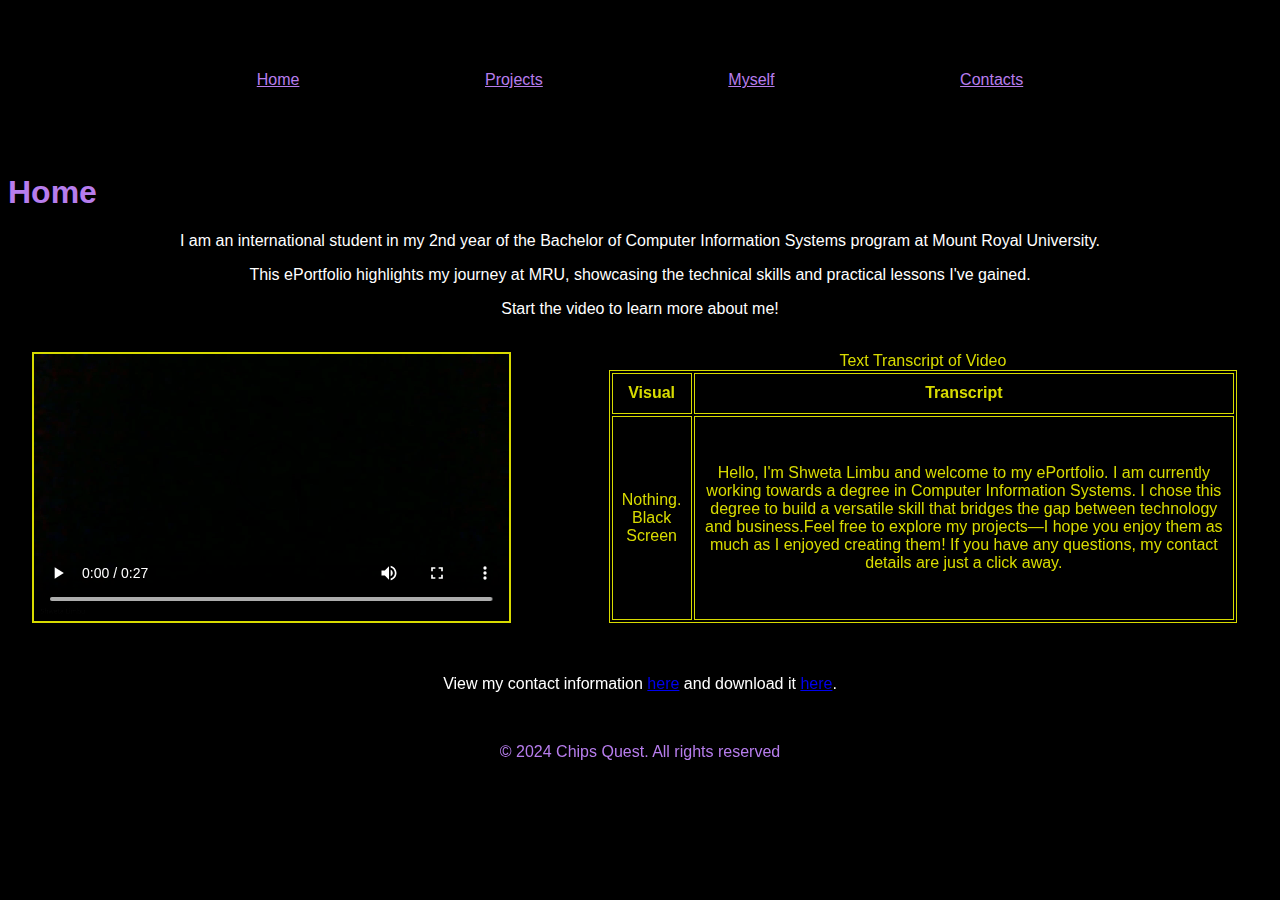
<file: index.html>
<!DOCTYPE html>
<html lang="en">

<head>
    <meta charset="utf-8">
    <meta name="keywords" content="Home, Introduction, Welcome">
    <meta name="description" content="Introduction of myself and my ePortfolio">
    <meta name="author" content="Shweta Limbu">
    <meta name="viewport" content="width=device-width, initial-scale=1.0">

    <title>Home</title>

    <link rel="stylesheet" type="text/css" href="css/general.css">
    <link rel="stylesheet" type="text/css" href="css/index.css">
</head>

<body>
    <header>
        <h1>Home</h1>
        <nav>
            <a href="index.html">Home</a>
            <a href="pg1.html">Projects</a>
            <a href="pg4.html">Myself</a>
            <a href="pg5.html">Contacts</a>
        </nav>
    </header>

    <main>
        <article>
            <h1>Home</h1>
            <!-- Brief overview of your background, objectives and the purpose of your ePortfolio. -->
            <p>I am an international student in my 2nd year of the Bachelor of Computer Information Systems program at
                Mount Royal University.
            </p>
            <p>
                This ePortfolio highlights my journey at MRU, showcasing the technical skills and practical lessons I've
                gained.
            </p>
            <p>Start the video to learn more about me!</p>

            <br>

            <!-- Less than 2 min video/ audio recording to introduce yourself. -->
            <section>
                <video width="400" controls>
                    <source src="images/intro.mp4" type="video/mp4">
                </video>

                <br><br>

                <table>
                    <caption>Text Transcript of Video</caption>
                    <tr>
                        <th>Visual</th>
                        <th>Transcript</th>
                    </tr>
                    <tr>
                        <td>Nothing. Black Screen</td>
                        <td>Hello, I'm Shweta Limbu and welcome to my ePortfolio. I am currently working towards a
                            degree in
                            Computer Information Systems. I chose this degree to build a versatile skill that bridges
                            the gap
                            between technology and business.Feel free to explore my projects—I hope you enjoy them as
                            much as I
                            enjoyed creating them! If you have any questions, my contact details are just a click away.
                        </td>
                    </tr>
                </table>
            </section>
                <p>View my contact information <a href="pg4.html">here</a> and download it <a href="images/resumeFull.pdf"
                        download>here</a>.</p>
        </article>
    </main>
    <br>
    <footer>
        <p class="copyright">&copy; 2024 Chips Quest. All rights reserved</p>
    </footer>
</body>

</html>
</file>
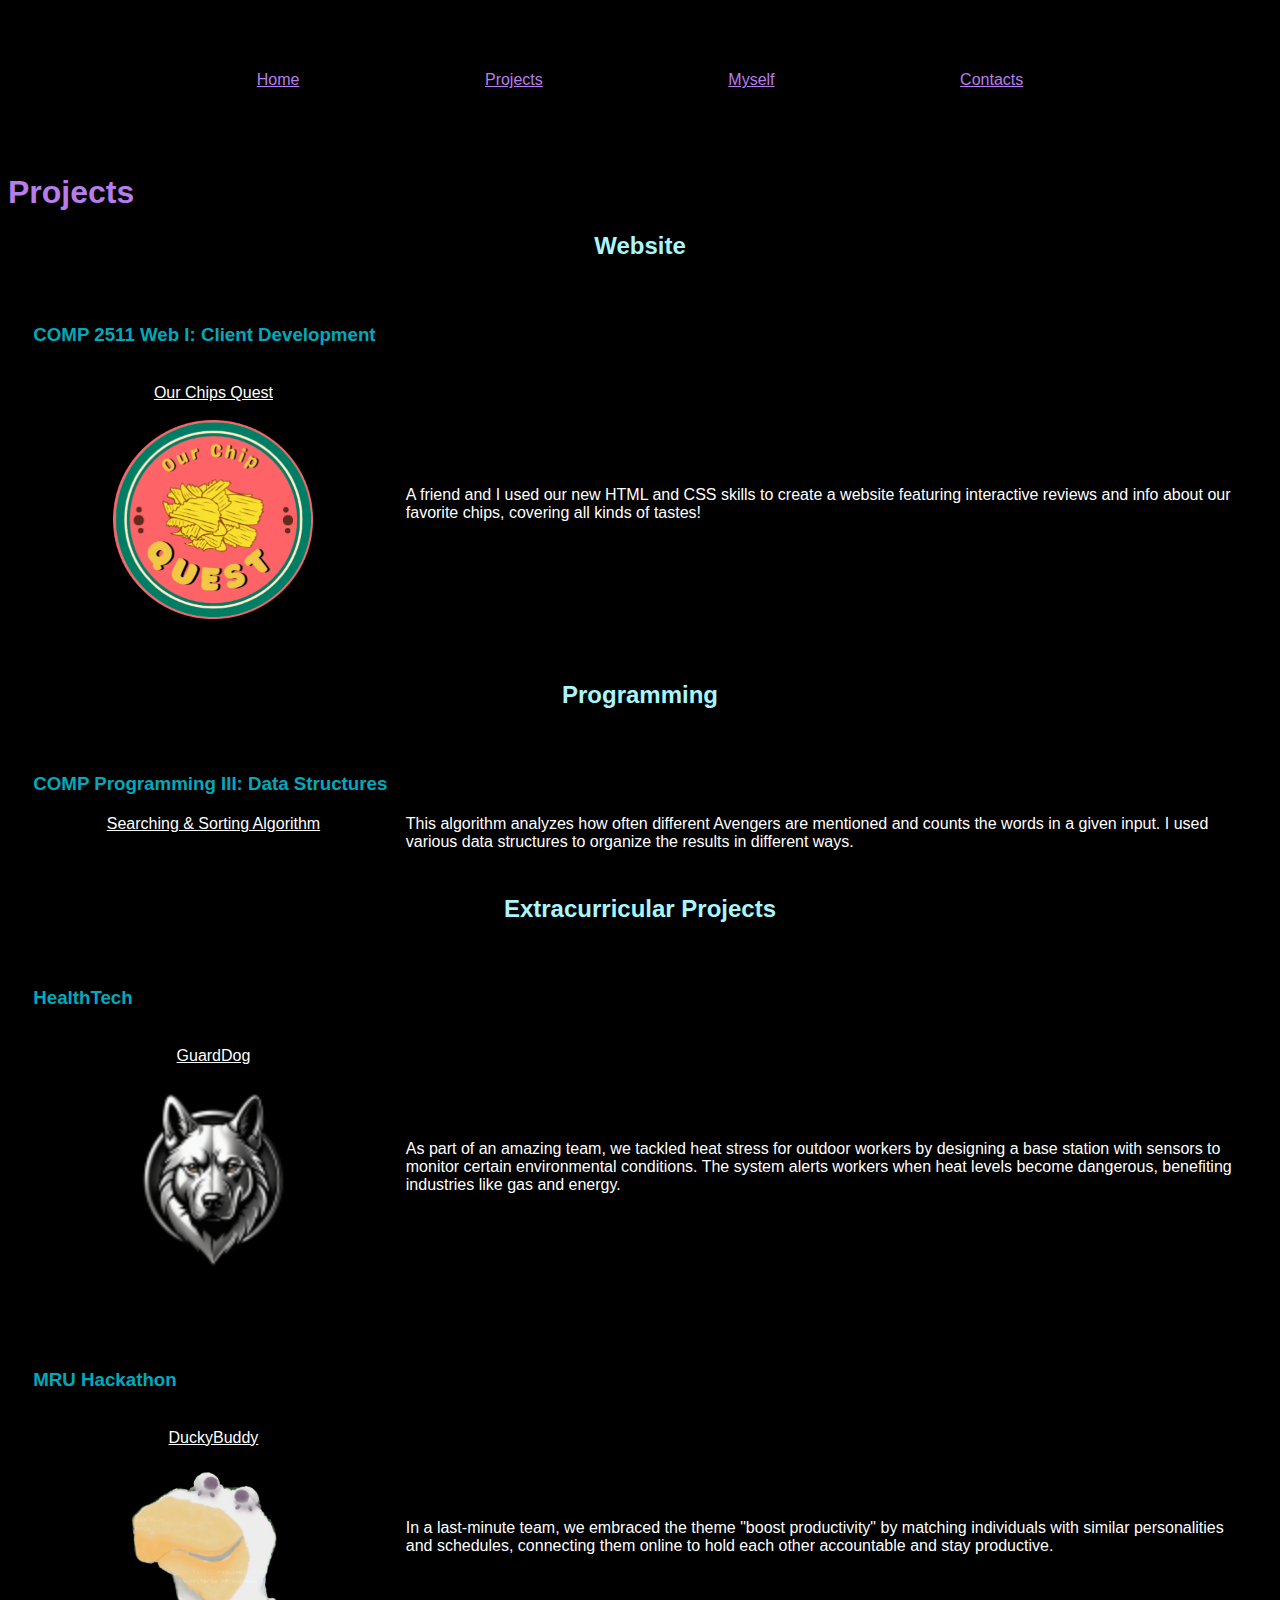
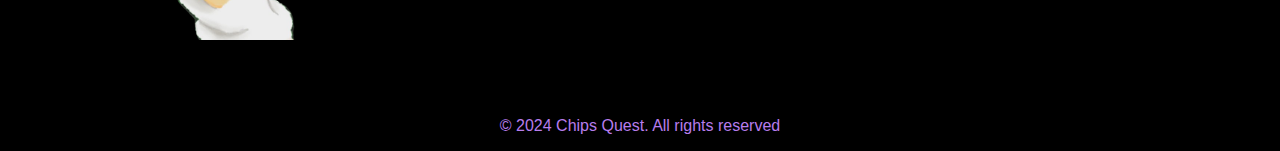
<file: pg1.html>
<!DOCTYPE html>
<html lang="en">

<head>
    <meta charset="utf-8">
    <meta name="keywords" content="">
    <meta name="description" content="Summary of my website and programming projects">
    <meta name="author" content="Shweta Limbu">
    <meta name="viewport" content="width=device-width, initial-scale=1.0">

    <title>My Projects</title>

    <link rel="stylesheet" type="text/css" href="css/general.css">
    <link rel="stylesheet" type="text/css" href="css/pg1.css">
</head>

<body>
    <header>
        <h1>Projects</h1>
        <nav>
            <a href="index.html">Home</a>
            <a href="pg1.html">Projects</a>
            <a href="pg4.html">Myself</a>
            <a href="pg5.html">Contacts</a>
        </nav>
    </header>
    <!--  summary of website & programming projects -->
    <main>
        <h1>Projects</h1>
        <article>
            <h2>Website</h2>
            <section class="proj">
                <h3>COMP 2511 Web I: Client Development</h3>
                <figure>
                    <figcaption>
                        <a href="pg2.html">Our Chips Quest</a>
                    </figcaption>
                    <br>
                    <img src="images/a1.logo.png"
                        alt="Our Chips Quest circular logo in red and green with yellow chips in the middle"
                        title="Our Chips Quest Logo">
                </figure>
                <p>
                    A friend and I used our new HTML and CSS skills to create a website featuring interactive reviews
                    and
                    info about our favorite chips, covering all kinds of tastes!
                </p>
            </section>
        </article>

        <article>
            <h2>Programming</h2>
            <section class="proj">
                <h3>COMP Programming III: Data Structures</h3>
                <a href="pg3.html">Searching & Sorting Algorithm</a>
                <p>
                    This algorithm analyzes how often different Avengers are mentioned and counts the words in a given
                    input. I used various data structures to organize the results in different ways.
                </p>
            </section>
        </article>

        <article>
            <h2>Extracurricular Projects</h2>
            <section class="proj">
                <h3>HealthTech</h3>
                <figure>
                    <figcaption>
                        <a href="pg4.html">GuardDog</a>
                    </figcaption>
                    <br>
                    <img src="images/GD.logo.png" alt="A grey metallic dog head with a serious face"
                        title="GuardDog Logo">
                </figure>
                <p>
                    As part of an amazing team, we tackled heat stress for outdoor workers by designing a base station
                    with sensors to monitor certain environmental conditions. The system alerts workers when heat levels
                    become dangerous, benefiting industries like gas and energy.
                </p>
            </section>

            <section class="proj">
                <h3>MRU Hackathon</h3>
                <figure>
                    <figcaption>
                        <a href="pg4.html">DuckyBuddy</a>
                    </figcaption>
                    <br>
                    <img src="images/DB.logo.png"
                        alt="An odd looking white duck with a big orange beak and circular eyes with 3 lashes on the bottom of each eye."
                        title="DuckyBuddy Logo">
                </figure>
                <p>
                    In a last-minute team, we embraced the theme "boost productivity" by matching individuals with
                    similar personalities and schedules, connecting them online to hold each other accountable and stay
                    productive.
                </p>
            </section>

        </article>
    </main>
    <br>
    <footer>
        <p class="copyright">&copy; 2024 Chips Quest. All rights reserved</p>
    </footer>
</body>

</html>
</file>
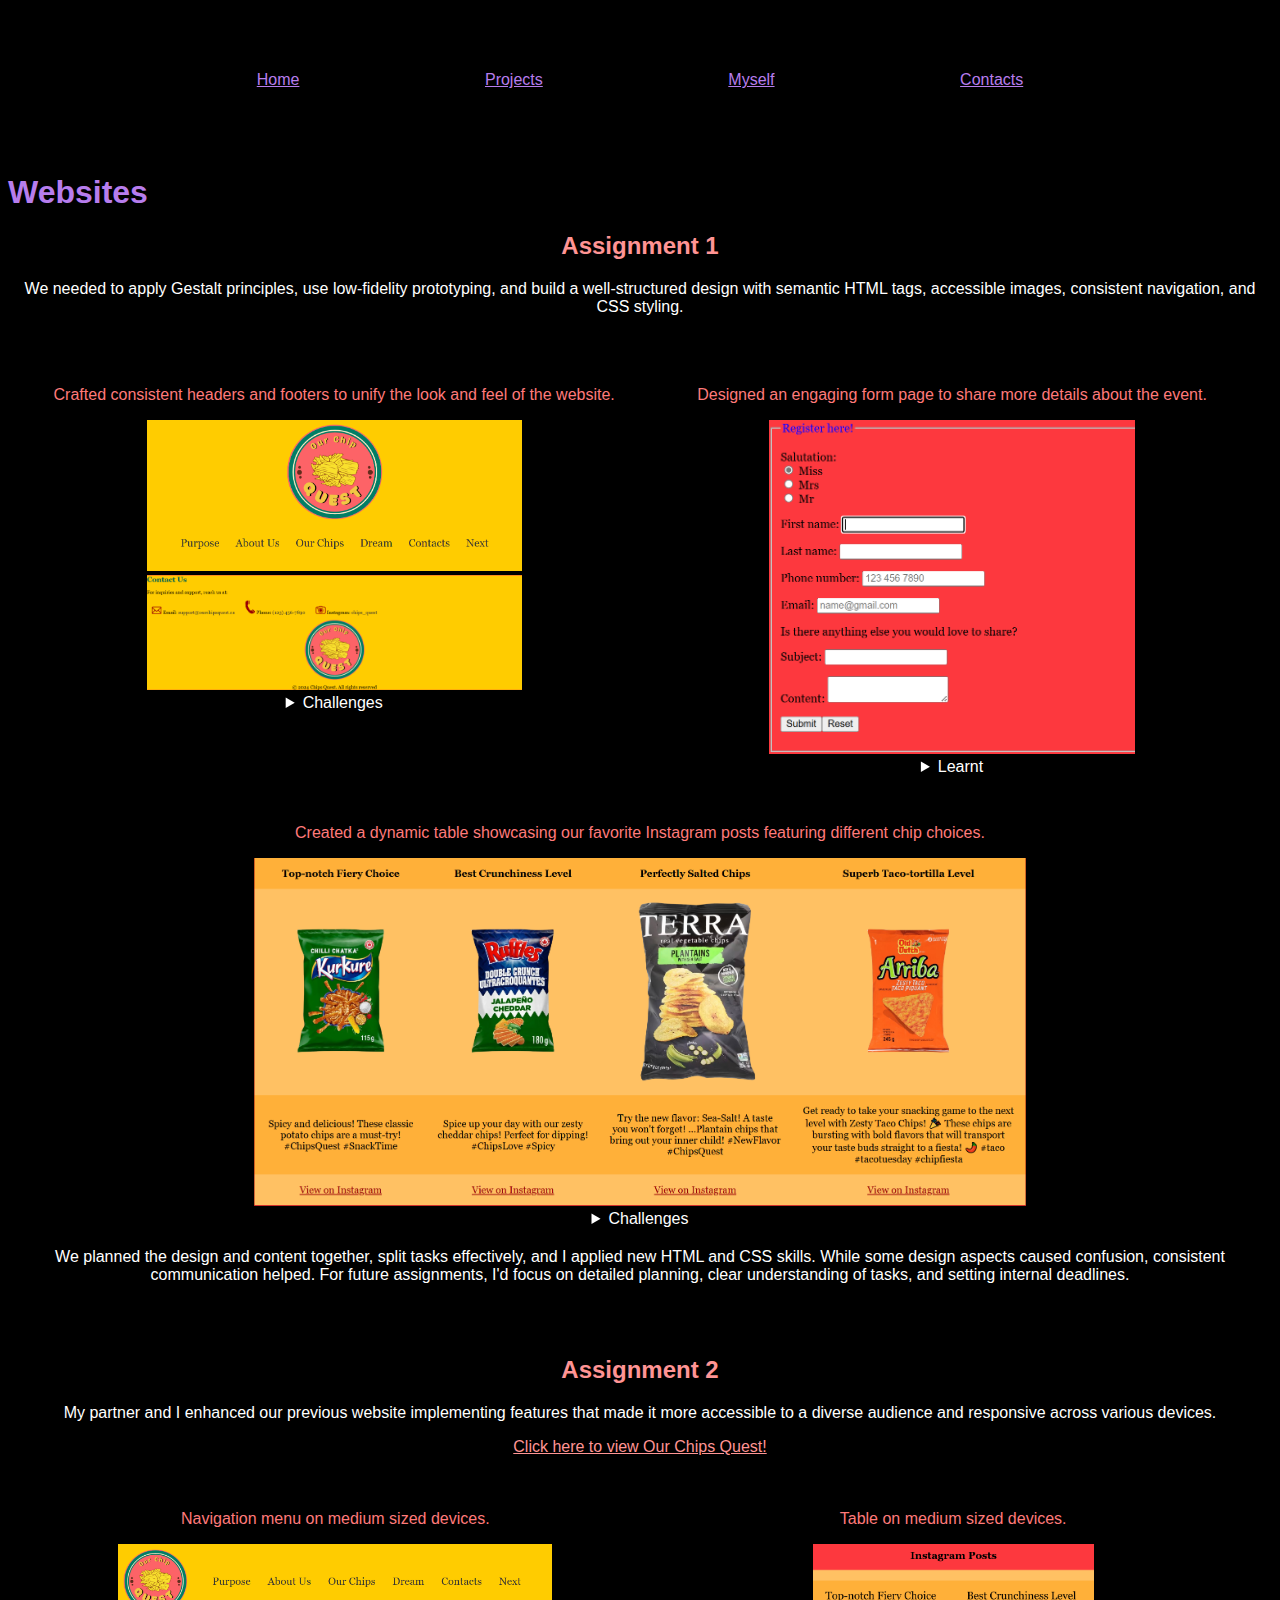
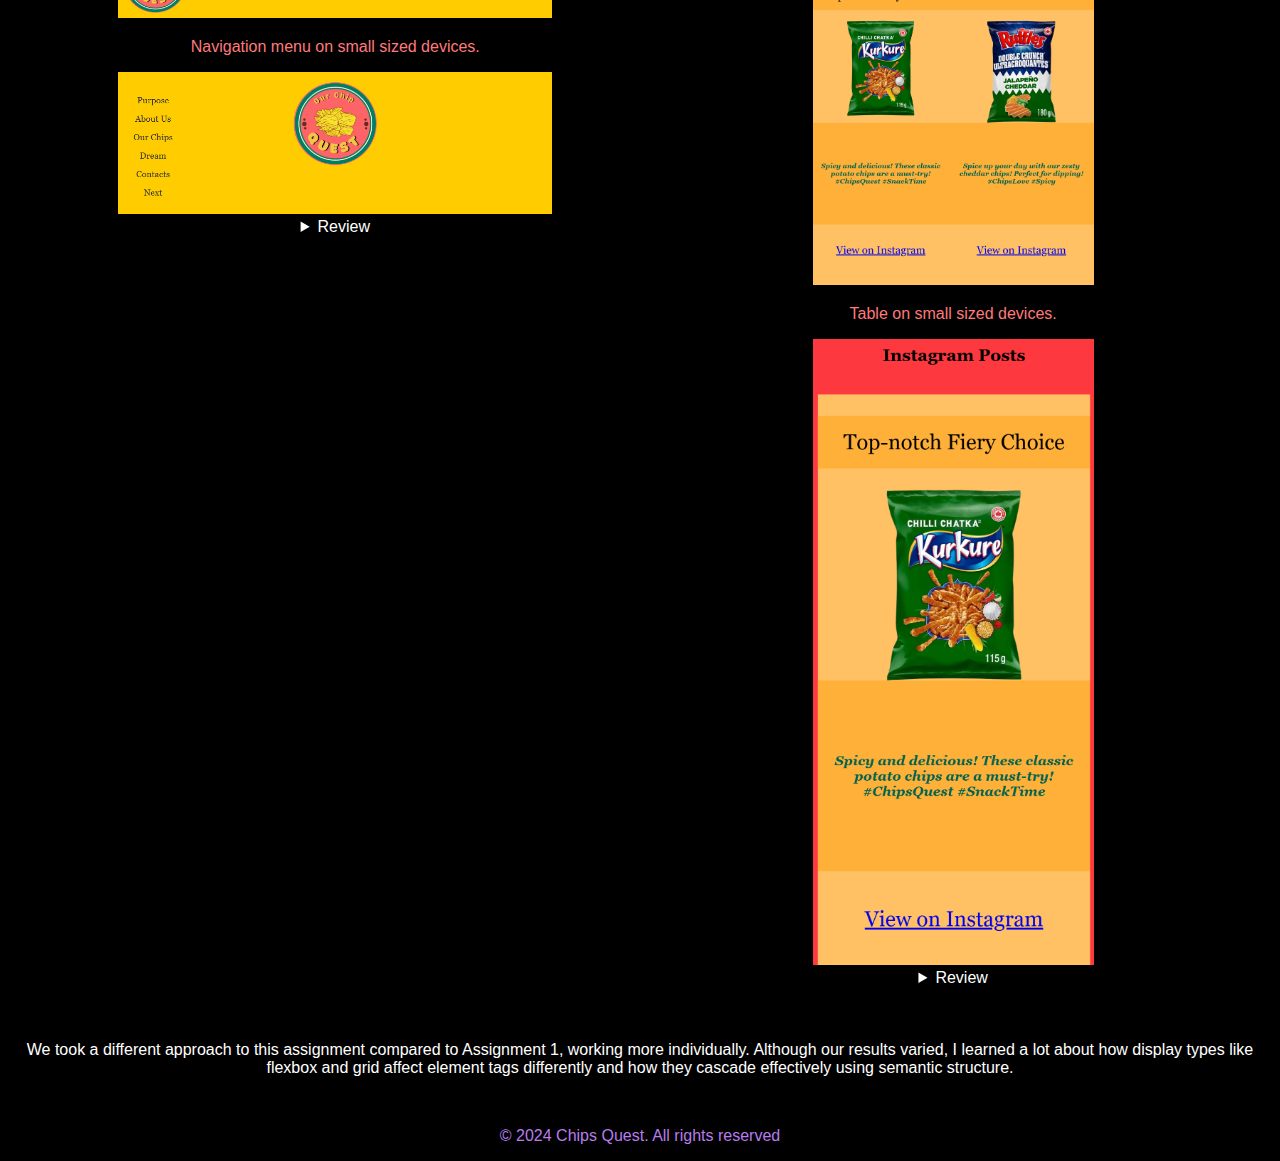
<file: pg2.html>
<!DOCTYPE html>
<html lang="en">

<head>
  <meta charset="utf-8">
  <meta name="keywords" content="">
  <meta name="description" content="">
  <meta name="author" content="Shweta Limbu">
  <meta name="viewport" content="width=device-width, initial-scale=1.0">

  <title>Website Projects</title>
  
  <link rel="stylesheet" type="text/css" href="css/general.css">
  <link rel="stylesheet" type="text/css" href="css/pg2.css">
</head>

<body>
  <header>
    <h1>Websites</h1>
    <nav>
      <a href="index.html">Home</a>
      <a href="pg1.html">Projects</a>
      <a href="pg4.html">Myself</a>
      <a href="pg5.html">Contacts</a>
    </nav>
  </header>

  <!-- Web projects: Include screenshots of the results and the code of work you’ve done in 2511. Link to live versions as available. For each artefact reflect upon and communicate your thoughts, insights and learning on web development. -->
  <!-- For each artefact, write thoughtful and introspective descriptions of your work, highlighting skills, 
      techniques, challenges and lessons learned. Consider including short personal but appropriate anecdotes that make clear how the artefacts show your growth and how you see your skills developing in the future. -->

  <!--For each of these pages, include a short (1 to 3 paragraph) written description of what you were asked to do, your development process (including acknowledging your mistakes, and how you resolved them), and your sense of the learning, success and personal growth.-->
  <main>
    <h1>Websites</h1>

    <article class="a1">
      <h2 id="a1">Assignment 1</h2>
      <p>We needed to apply Gestalt principles, use low-fidelity prototyping, and build a
        well-structured design with semantic HTML tags, accessible images, consistent navigation, and CSS styling.
      </p>

      <section>
        <div id="nav-1">
          <p>Crafted consistent headers and footers to unify the look and feel of the website.</p>
          <img src="images/a2.1.1.png" alt="Design of navigation of the home page in Our Chips Quest on large devices"
            title="Navigation on large devices">

          <img src="images/a1.1.1.PNG" alt="Design of footer of the home page in Our Chips Quest"
            title="Footer of Our Chips Quest">
          <details>
            <summary>Challenges</summary>
            <p>Aligning the navigation menu due to a lack of knowledge about flexbox</p>
          </details>
        </div>

        <div id="form-1">
          <p>Designed an engaging form page to share more details about the event.</p>
          <img src="images/a1.3.1.PNG"
            alt="A form page collecting personal information to send user more details on the Chips event"
            title="Form to get event detals">
          <details>
            <summary>Learnt</summary>
            <p>Correct labeling syntax along with various input types, both specific and non-specific.</p>
          </details>
        </div>

        <div id="table-1">
          <p>Created a dynamic table showcasing our favorite Instagram posts featuring different chip choices.</p>
          <img src="images/a1.3.2.PNG"
            alt="4 chosen chips and their respective Instagram posts in an alternate colored table"
            title="Links to our chosen chips' Instagram posts">

          <details>
            <summary>Challenges</summary>
            <p><img src="images/a1.3.3.PNG"
                alt="Code on how we achieved the alternate colours for the tsble of Instagram posts"
                title="Code on alternate coloring of table">
              Using specific CSS selectors was confusing, but we resolved it through our own research.</p>
          </details>
        </div>
      </section>
      <p id="reflect-1">We planned the design and content together, split tasks effectively, and I applied new HTML and
        CSS skills.
        While some design aspects caused confusion, consistent communication helped. For future assignments, I'd focus
        on detailed planning, clear understanding of tasks, and setting internal deadlines.</p>

    </article>

    <br><br>

    <article class="a2">
      <h2>Assignment 2</h2>
      <p>
        My partner and I enhanced our previous website implementing features that made it more accessible to a diverse
        audience and responsive across various devices.
      </p>
      <a href="https://heartfelt-kringle-09adac.netlify.app/">Click here to view Our Chips Quest!</a>

      <section>

        <div id="nav-2">
          <p>Navigation menu on medium sized devices.</p>
          <img src="images/a2.1.2.png" alt="Design of navigation of the home page in Our Chips Quest on medium devices"
            title="Navigation on medium devices">
          <p>Navigation menu on small sized devices.</p>
          <img src="images/a2.1.3.png" alt="Design of navigation of the home page in Our Chips Quest on small devices"
            title="Navigation on small devices">
          <details>
            <summary>Review</summary>
            <p>It was exciting to see how the browser adjusted as we changed the device size, and it made me reflect on
              how similar features work in apps I use, like WhatsApp.</p>
          </details>
        </div>

        <div id="table-2">
          <p>Table on medium sized devices.</p>
          <img src="images/a2.2.1.png"
            alt="Design of table of Instagram posts of the last page in Our Chips Quest on large and medium devices"
            title="Table on large and medium devices">
          <p>Table on small sized devices.</p>
          <img id="col" src="images/a2.2.2.png"
            alt="Design of table of Instagram posts of the last page in Our Chips Quest on small devices"
            title="Table on small devices">
          <details>
            <summary>Review</summary>
            <p>I gained insights into how columns and rows and layouts in general adapt on different screen dimensions.
            </p>
          </details>
        </div>

      </section>
      <p id="reflect-2">We took a different approach to this assignment compared to Assignment 1, working more
        individually.
        Although our results varied, I learned a lot about how display types like flexbox and grid affect element
        tags differently and how they cascade effectively using semantic structure.</p>
    </article>
  </main>
  <br>
    <footer>
        <p class="copyright">&copy; 2024 Chips Quest. All rights reserved</p>
    </footer>
</body>

</html>
</file>
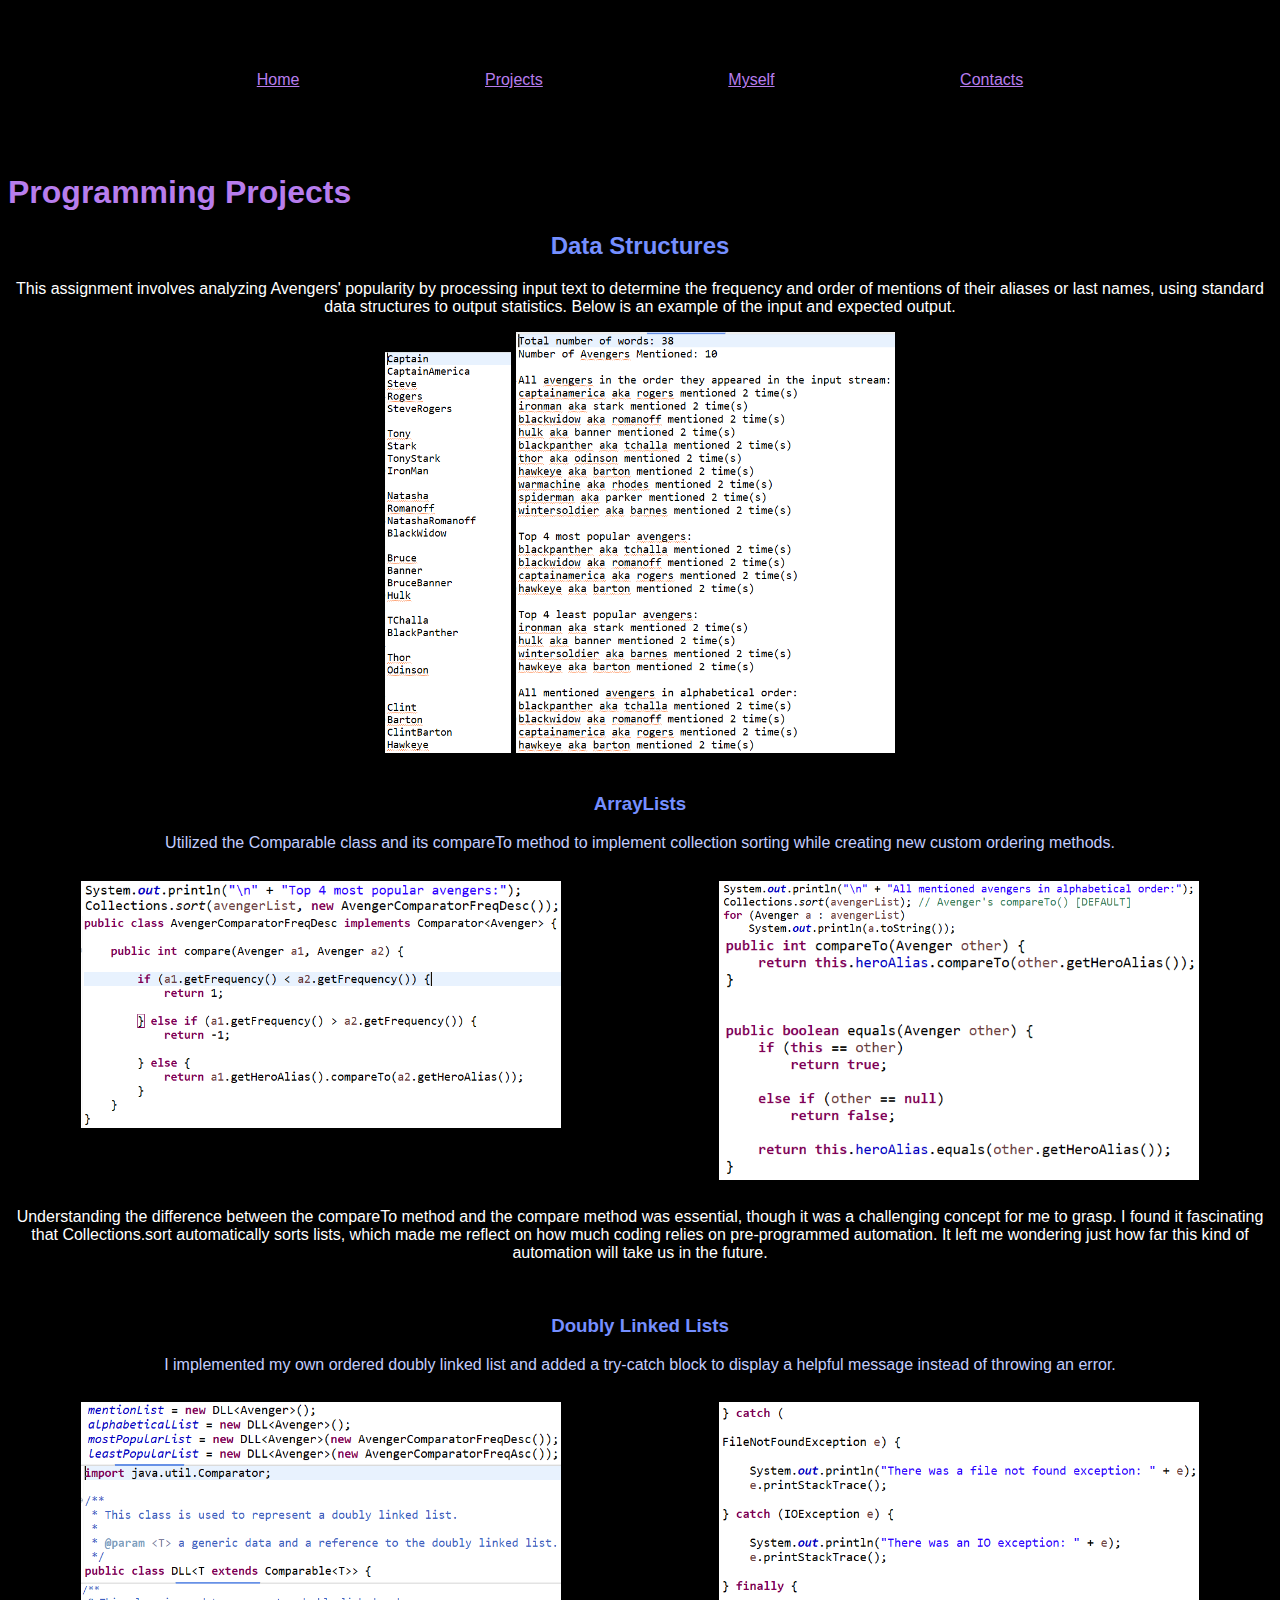
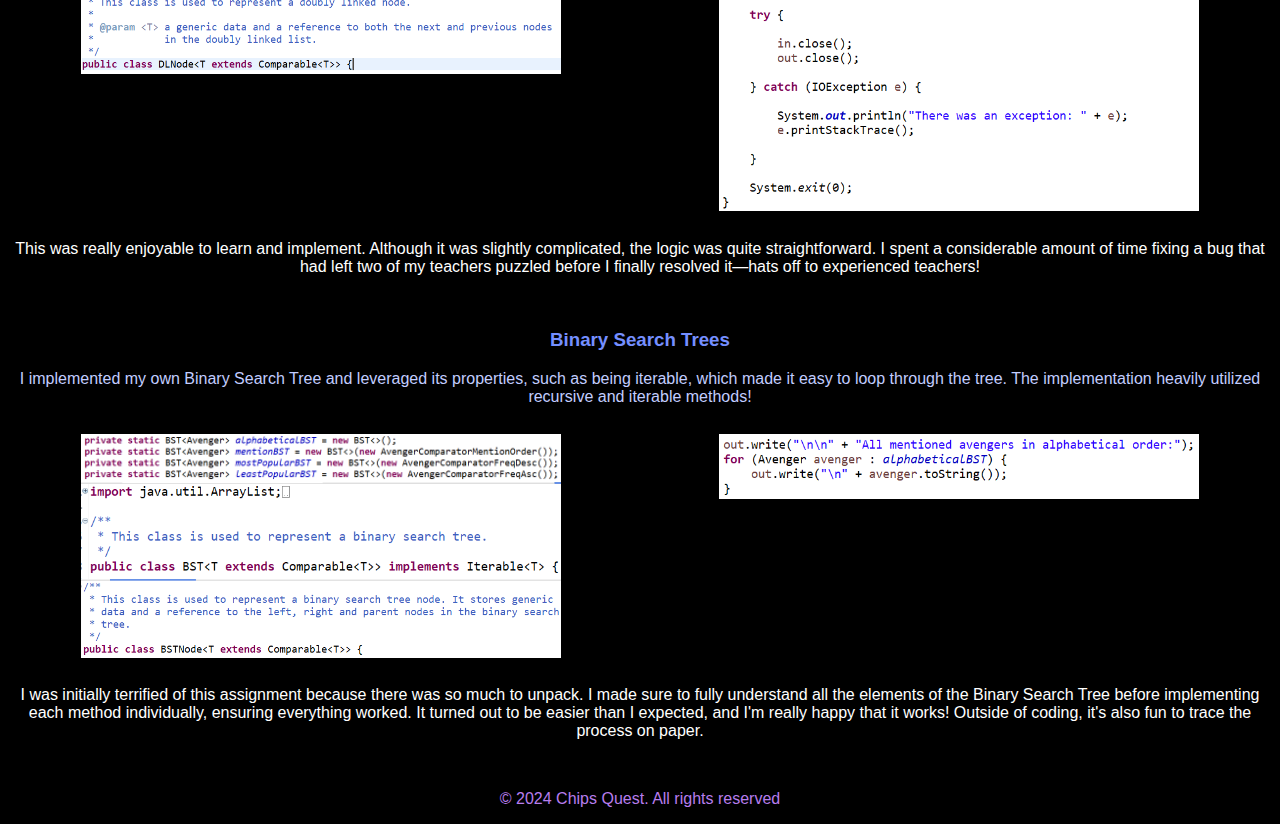
<file: pg3.html>
<!DOCTYPE html>
<html lang="en">

<head>
  <meta charset="utf-8">
  <meta name="keywords" content="">
  <meta name="description" content="">
  <meta name="author" content="Shweta Limbu">
  <meta name="viewport" content="width=device-width, initial-scale=1.0">

  <title>Programming Projects</title>

  <link rel="stylesheet" type="text/css" href="css/general.css">
  <link rel="stylesheet" type="text/css" href="css/pg3.css">
</head>

<body>
  <header>
    <h1>Programming Projects</h1>
    <nav>
      <a href="index.html">Home</a>
      <a href="pg1.html">Projects</a>
      <a href="pg4.html">Myself</a>
      <a href="pg5.html">Contacts</a>
    </nav>
  </header>

  <!-- Programming projects: Describe the objectives of a coding project you worked upon and share screen shots of illustrative code snippets you developed that illustrate your learning. Discuss challenges and how you overcame them. Include descriptions of your workflow that make clear your competence and success. -->
  <!-- For each artefact, write thoughtful and introspective descriptions of your work, highlighting skills, 
      techniques, challenges and lessons learned. Consider including short personal but appropriate anecdotes that make clear how the artefacts show your growth and how you see your skills developing in the future. -->
  <!--For each of these pages, include a short (1 to 3 paragraph) written description of what you were asked to do, your development process (including acknowledging your mistakes, and how you resolved them), and your sense of the learning, success and personal growth.-->
  <main>
    <h1>Programming Projects</h1>
    <h2>Data Structures</h2>
    <p>This assignment involves analyzing Avengers' popularity by processing input text to determine the frequency and
      order of mentions of their aliases or last names, using standard data structures to output statistics. Below is
      an example of the input and expected output.</p>

    <img id="input" src="images/avengerInput.PNG"
      alt="Multiple formats of many avengers including their name and hero alias." title="Input example">
    <img src="images/avengerOutput.PNG" alt="Types of statistics shown as a result of input and program"
      title="Output example">

    <br><br>

    <article>
      <h3>ArrayLists</h3>
      <p>Utilized the Comparable class and its compareTo method to implement collection sorting while creating new
        custom ordering methods.</p>

      <section class="column">
        <div id="custom">
          <img src="images/avenger1.1.PNG"
            alt="Using Collection.sort method with my own ordering method to sort descendingly"
            Title="Sorting from descending frequency">
          <img src="images/avenger1.3.PNG" alt="My own ordering method to sort descendingly"
            title="Function that sorts from descending frequency">
        </div>

        <div id="default">
          <img src="images/avenger1.2.PNG" alt="Using Collection.sort method with default method to sort alphbetically"
            title="Sorting alphbetically">
          <img src="images/avenger1.4.PNG" alt="Creating default compareTo and equals method" title="Default ordering">
        </div>
      </section>

      <p>Understanding the difference between the compareTo method and the compare method was essential, though it
        was a challenging concept for me to grasp. I found it fascinating that Collections.sort automatically sorts
        lists, which made me reflect on how much coding relies on pre-programmed automation. It left me wondering just
        how far this kind of automation will take us in the future.
      </p>
    </article>

    <br>

    <article>
      <h3>Doubly Linked Lists</h3>
      <p>I implemented my own ordered doubly linked list and added a try-catch block to display a helpful message
        instead of throwing an error.</p>
      <section class="column">

        <div id="dll">
          <img src="images/avenger2.1.PNG" alt="How comparators were used using doubly linked lists"
            title="Creating doubly linked lists">
          <img src="images/avenger2.2.PNG" alt="Class of doubly linked list containing all the ordering methods"
            title="Doubly linked list class">
          <img src="images/avenger2.3.PNG" alt="Class of doubly linked node containing initialising methods"
            title="Doubly linked node class">
        </div>

        <div id="catch">
          <img src="images/avenger2.4.PNG" alt="Details of the try-catch block" title="Try-catch Block">
        </div>
      </section>

      <p>This was really enjoyable to learn and implement. Although it was slightly complicated, the logic was quite
        straightforward. I spent a considerable amount of time fixing a bug that had left two of my teachers puzzled
        before I finally resolved it—hats off to experienced teachers!</p>
    </article>

    <br>

    <article>
      <h3>Binary Search Trees</h3>
      <p>I implemented my own Binary Search Tree and leveraged its properties, such as being iterable, which made it
        easy to loop through the tree. The implementation heavily utilized recursive and iterable methods!</p>

      <section class="column">
        <div id="bst">
          <img src="images/avenger3.1.PNG" alt="How comparators were used in binary search trees"
            title="Creating binary search trees">
          <img src="images/avenger3.2.PNG" alt="Class of binary search trees containing all the ordering methods"
            title="Binary search trees class">
          <img src="images/avenger3.3.PNG" alt="Class of binary search trees node containing initialising methods"
            title="Binary search trees node class">
        </div>

        <div id="iterator">
          <img src="images/avenger3.4.PNG" alt="example of using iterator of binary search tree"
            title="Iterating through a binary search tree">
        </div>
      </section>

      <p>I was initially terrified of this assignment because there was so much to unpack. I made sure to
        fully understand all the elements of the Binary Search Tree before implementing each method individually,
        ensuring everything worked. It turned out to be easier than I expected, and I'm really
        happy that it works! Outside of coding, it's also fun to trace the process on paper.</p>
    </article>
  </main>
  <br>
    <footer>
        <p class="copyright">&copy; 2024 Chips Quest. All rights reserved</p>
    </footer>
</body>
</html>
</file>
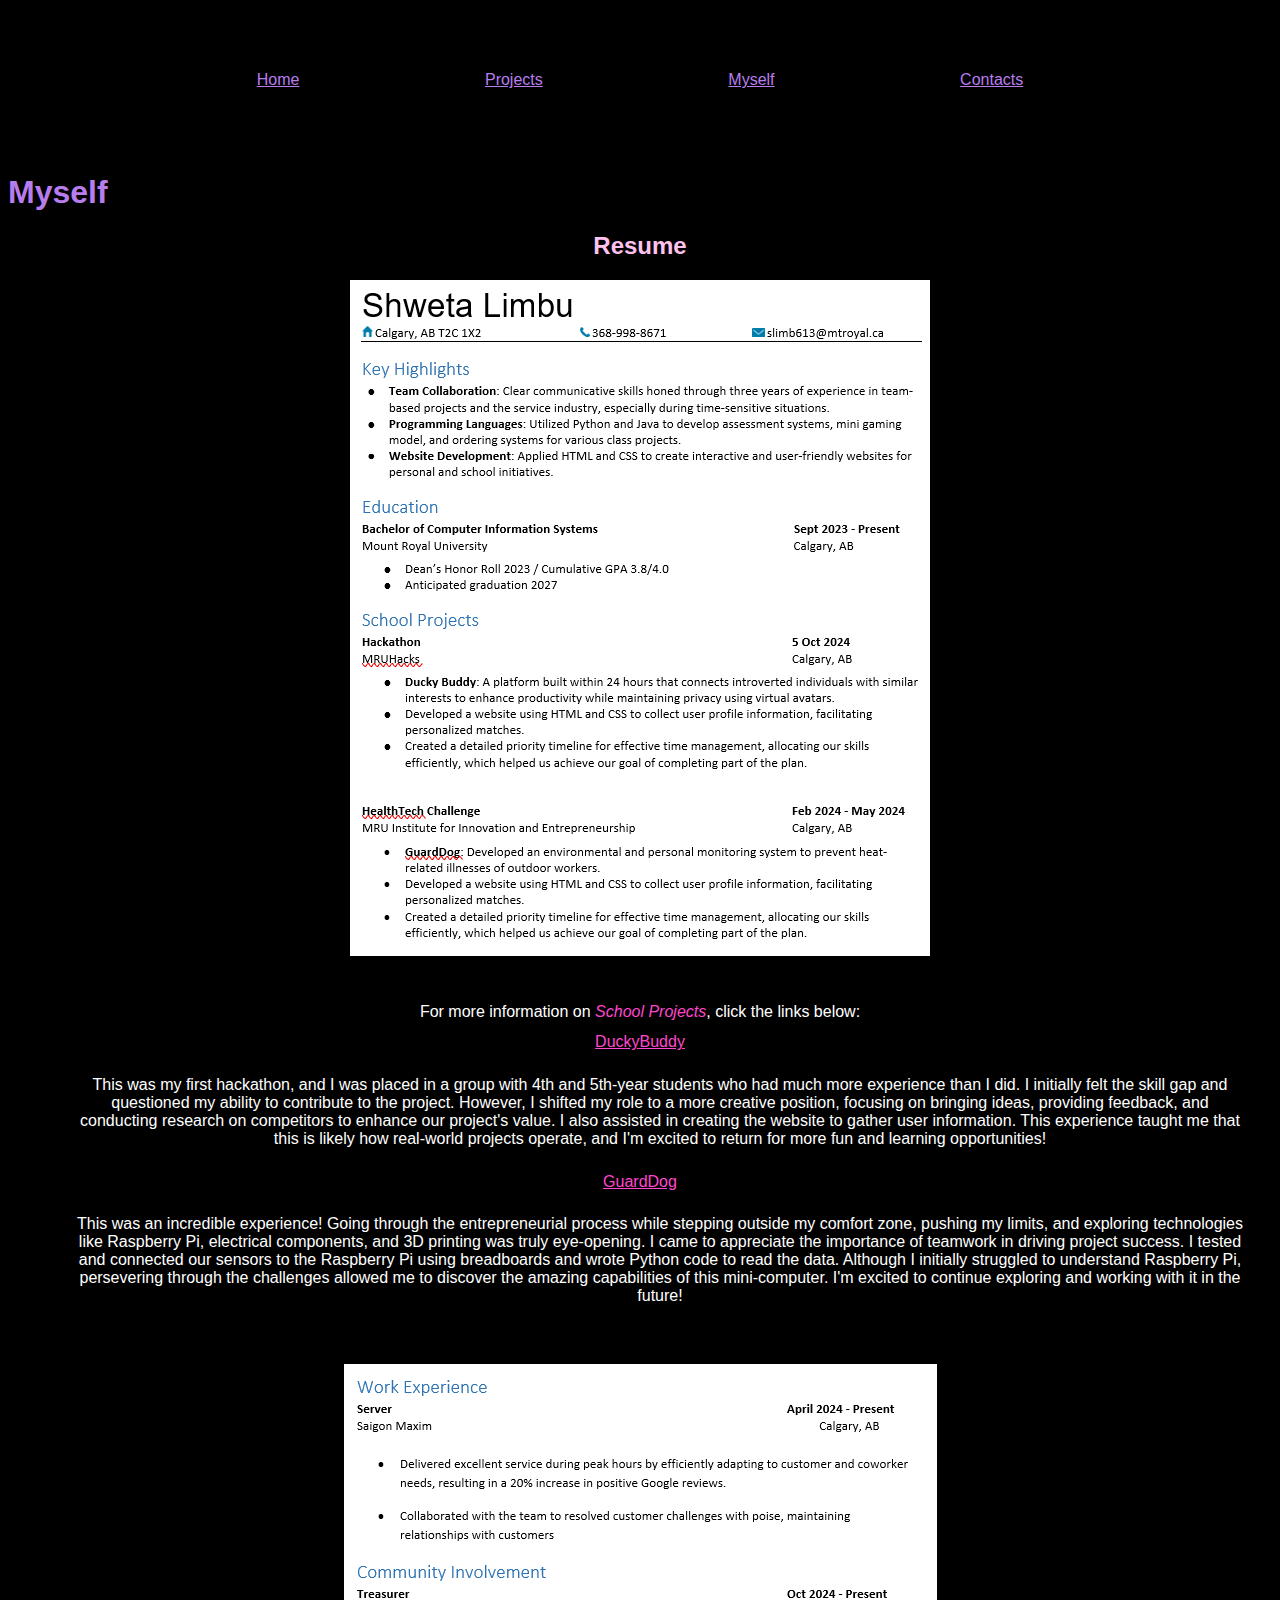
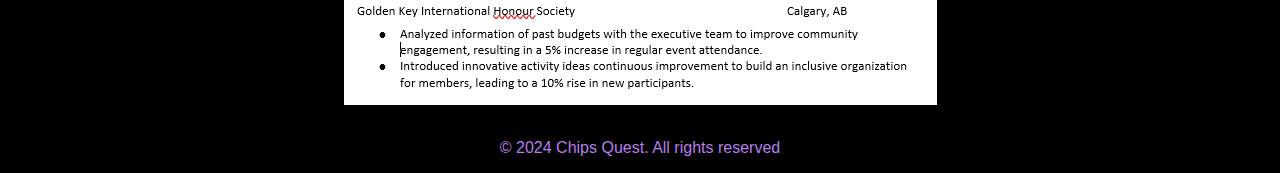
<file: pg4.html>
<!DOCTYPE html>
<html lang="en">

<head>
  <meta charset="utf-8">
  <meta name="keywords" content="">
  <meta name="description" content="">
  <meta name="author" content="Shweta Limbu">
  <meta name="viewport" content="width=device-width, initial-scale=1.0">

  <title>Personal Experience</title>

  <link rel="stylesheet" type="text/css" href="css/general.css">
  <link rel="stylesheet" type="text/css" href="css/pg4.css">
</head>

<body>
  <header>
    <h1>Myself</h1>
    <nav>
      <a href="index.html">Home</a>
      <a href="pg1.html">Projects</a>
      <a href="pg4.html">Myself</a>
      <a href="pg5.html">Contacts</a>
    </nav>
  </header>

  <!-- Other course work: HealthTech, Hackathon. Include an example of your work. Include and discuss your work. -->

  <main>
    <h1>Myself</h1>
    <article>
      <h2>Resume</h2>
      <img src="images/resume1.PNG" alt="First page of Shweta's resume listing her key skills, education and projects"
        title="Resume">

      <br>
      <dl>
        For more information on <em>School Projects</em>, click the links below:
        <dt><a
            href="https://devpost.com/software/boost-productivity-tbd?ref_content=my-projects-tab&ref_feature=my_projects">DuckyBuddy</a>
        </dt>
        <dd>This was my first hackathon, and I was placed in a group with 4th and 5th-year students who had much more
          experience than I did. I initially felt the skill gap and questioned my ability to contribute to the project.
          However, I shifted my role to a more creative position, focusing on bringing ideas, providing feedback, and
          conducting research on competitors to enhance our project's value. I also assisted in creating the website to
          gather user information. This experience taught me that this is likely how real-world projects operate, and
          I'm excited to return for more fun and learning opportunities!</dd>
        <dt><a
            href="https://www.mtroyal.ca/ProgramsCourses/FacultiesSchoolsCentres/Business/Institutes/InstituteInnovationEntrepreneurship/Blog/W24HealthTechChallenge.htm">GuardDog</a>
        </dt>
        <dd>
          This was an incredible experience! Going through the entrepreneurial process while stepping outside my comfort
          zone, pushing my limits, and exploring technologies like Raspberry Pi, electrical components, and 3D printing
          was truly eye-opening. I came to appreciate the importance of teamwork in driving project success. I tested
          and connected our sensors to the Raspberry Pi using breadboards and wrote Python code to read the data.
          Although I initially struggled to understand Raspberry Pi, persevering through the challenges allowed me to
          discover the amazing capabilities of this mini-computer. I'm excited to continue exploring and working with it
          in the future!
        </dd>
      </dl>
      <br>

      <img src="images/resume2.PNG"
        alt="Second page of Shweta's resume listing her work experience and community involvement" title="Resume">
    </article>
  </main>
  <br>
    <footer>
        <p class="copyright">&copy; 2024 Chips Quest. All rights reserved</p>
    </footer>
</body>

</html>
</file>
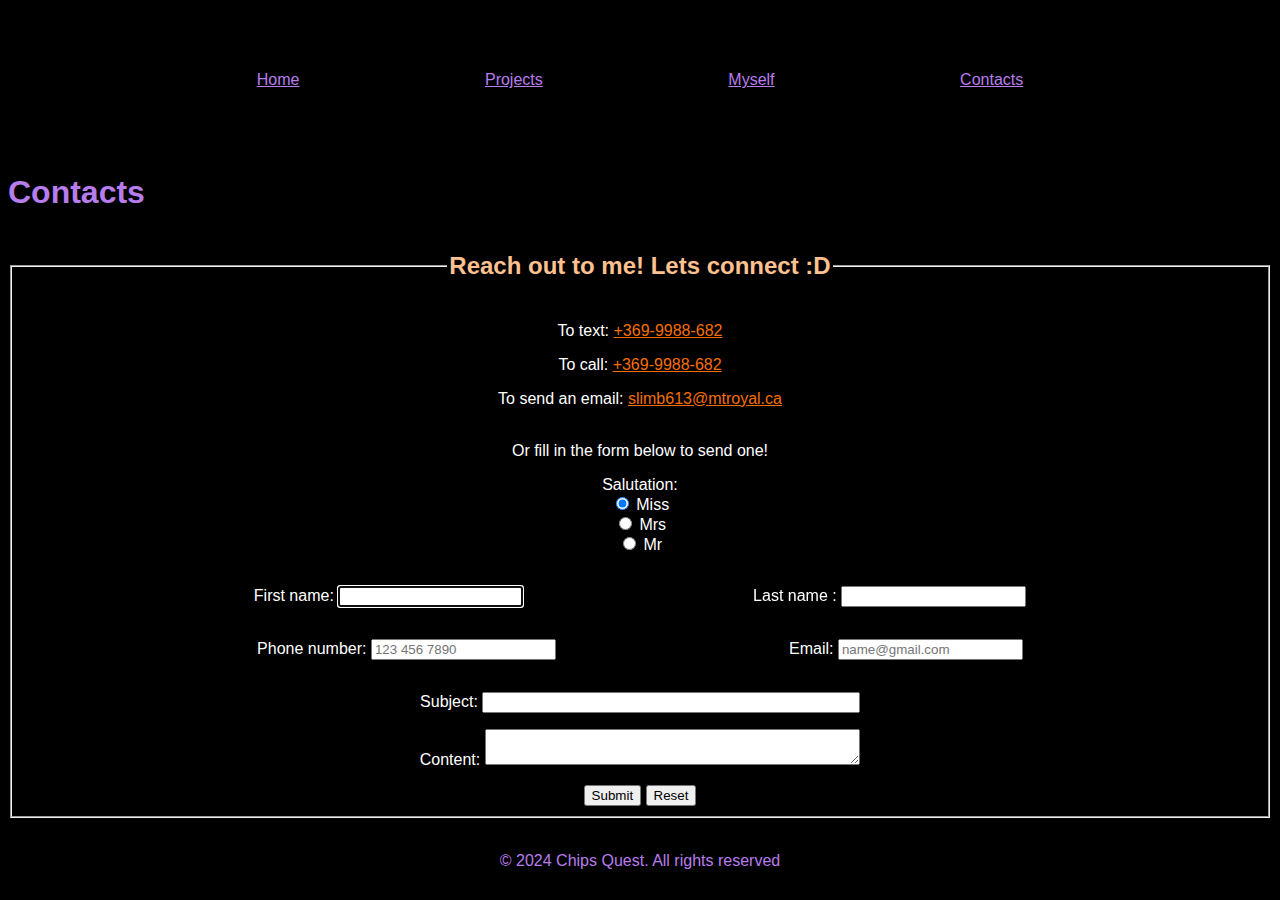
<file: pg5.html>
<!DOCTYPE html>
<html lang="en">

<head>
    <meta charset="utf-8">
    <meta name="keywords" content="">
    <meta name="description" content="">
    <meta name="author" content="Shweta Limbu">
    <meta name="viewport" content="width=device-width, initial-scale=1.0">

    <title>Contact Information</title>

    <link rel="stylesheet" type="text/css" href="css/general.css">
    <link rel="stylesheet" type="text/css" href="css/pg5.css">
</head>

<body>
    <header>
        <h1>Contacts</h1>
        <nav>
            <a href="index.html">Home</a>
            <a href="pg1.html">Projects</a>
            <a href="pg4.html">Myself</a>
            <a href="pg5.html">Contacts</a>
        </nav>
    </header>
    <!-- A page that includes a form to contact you -->
    <main>
        <h1>Contacts</h1>
        <form action="mailto:slimb613@mtroyal.ca" method="post">
            <fieldset>
                <legend id="register">
                    <h2>Reach out to me! Lets connect :D</h2>
                </legend>

                <p>To text: <a href="sms:+3699988682">+369-9988-682</a></p>
                <p>To call: <a href="tel:+3699988682">+369-9988-682</a></p>
                <p>To send an email: <a href="mailto:+slimb613@mtroyal.ca">slimb613@mtroyal.ca</a></p>

                <br>
                Or fill in the form below to send one!
                <br>

                <p>Salutation:<br>
                    <input type="radio" id="miss" name="salutation" value="Miss" checked required>
                    <label for="miss">Miss</label><br>
                    <input type="radio" id="mrs" name="salutation" value="Mrs">
                    <label for="mrs">Mrs</label><br>
                    <input type="radio" id="mr" name="salutation" value="Mr">
                    <label for="mr">Mr</label>
                </p>

                <div>
                    <p><label for="first-name">First name:</label>
                        <input type="text" id="first-name" name="first-name" autofocus required>
                    </p>
                    <p><label for="last-name">Last name :</label>
                        <input type="text" id="last-name" name="last-name">
                    </p>
                </div>

                <div>
                    <p><label for="phone-number">Phone number:</label>
                        <input type="tel" id="phone-number" name="phone-number" pattern="[0-9]{3}[0-9]{3}[0-9]{4}"
                            placeholder="123 456 7890">
                    </p>
                    <p><label for="email">Email:</label>
                        <input type="email" id="email" name="email" pattern=".+@gmail\.ca" placeholder="name@gmail.com"
                            required>
                    </p>
                </div>

                <p><label for="subject">Subject:</label>
                    <input type="text" id="subject" name="subject" required>
                </p>
                <p>
                    <label for="body">Content:</label>
                    <textarea id="body" name="body" required></textarea>
                </p>

                <input type="submit" value="Submit">
                <input type="reset" value="Reset">

            </fieldset>
        </form>
    </main>
    <br>
    <footer>
        <p class="copyright">&copy; 2024 Chips Quest. All rights reserved</p>
    </footer>
</body>

</html>
</file>
<file: css/general.css>
/* General */

html {
    background-color: black;
    color: white;
    margin: 0;
    padding: 0;
    font-family: 'Lucida Sans', 'Lucida Sans Regular', 'Lucida Grande', 'Lucida Sans Unicode', Geneva, Verdana, sans-serif;
}

/* Navigation */
nav {
    display: flex;
    justify-content: space-evenly;
    padding: 5%;
}

nav a,
h1,
footer {
    color: #B77DED;
    /* Text colour of nav links */
}

header h1 {
    display: none;
}

/* Main content */
main {
    text-align: center;
}

h1 {
    text-align: left;
}

/* Footer */

footer {
    text-align: center;
}

@media only screen and (max-width: 590px) {

    html {
        font-size: calc(14pt - 2vw);
    }

    img {
        width: 99%;
    }

    main h1 {
        display: none;
    }

    /* Navigation menu */

    header h1 {
        display: block;
    }

    header {
        display: flex;
        flex-direction: row;
        justify-content: space-between;
    }

    nav {
        flex-direction: column;
    }

    nav a {
        padding: 3%;
    }
}

/* Medium Devices */
@media only screen and (min-width: 590px) and (max-width: 769px) {

    main h1 {
        display: none;
    }

    /* Navigation menu */

    header h1 {
        display: block;
    }

    header {
        display: flex;
        flex-direction: row;
        justify-content: space-between;
    }

    nav {
        width: 100%;
    }

}
</file>
<file: css/pg1.css>
.proj {
    display: grid;
    grid-template-rows: repeat(1fr, 2);
    grid-template-columns: 3fr 7fr;
    grid-gap: 1%;
    padding: 2%;
}

.proj h3 {
    grid-row: 1/2;
    grid-column: 1/3;
    text-align: left;
}

.proj a,
img {
    grid-row: 2/3;
    grid-column: 1/2;
}

.proj p {
    grid-row: 2/3;
    grid-column: 2/3;
    text-align: left;
    margin: auto;
}

/* Text colours */

h2 {
    color: #A9F6FE;
}

h3 {
    color: #01A9BC;
}

a {
    color: white;
}

/* Others */
img {
    width: 200px;
}

/* Small Devices */
@media only screen and (max-width: 590px) {

    .proj {
        display: grid;
        grid-template-rows: repeat(1fr, 3);
        grid-template-columns: 1fr;
        grid-gap: 1%;
        padding: 2%;
    }

    .proj h3 {
        grid-row: 1/2;
        grid-column: 1/2;
        text-align: left;
    }

    .proj a,
    img {
        grid-row: 2/3;
        grid-column: 1/2;
    }

    .proj p {
        grid-row: 3/4;
        grid-column: 1/2;
    }

    /* Others */
    img {
        width: 50%;
    }
}
</file>
<file: css/pg2.css>
/* Website: Assignment 1 */
.a1 section {
    display: grid;
    grid-template-rows: repeat(1fr, 2);
    grid-template-columns: repeat(1fr, 2);
    grid-gap: 4%;
    padding: 3%;
}

#nav-1 {
    grid-row: 1/2;
    grid-column: 1/2;
}

#form-1 {
    grid-row: 1/2;
    grid-column: 2/3;
}

#table-1 {
    grid-row: 2/3;
    grid-column: 1/3;
}

/* Website: Assignment 2 */

.a2 section {
    display: grid;
    grid-template-rows: 1fr;
    grid-template-columns: repeat(1fr, 2);
    grid-gap: 4%;
    padding: 3%;
}

#nav-2 {
    grid-column: 1/2;
}

#table-2 {
    grid-column: 2/3;
}

/* Images size */

.a1 img {
    width: 65%;
}

#nav-2 img {
    width: 75%;
}

#table-2 img {
    width: 50%;
}

/* Text colors */

h2, a {
    color: #FF9494;
}

div p {
    color: #FF7A7A;
}

/* Small Devices */
@media only screen and (max-width: 590px) {

    /* Website: Assignment 1 */
    .a1 section {
        display: grid;
        grid-template-rows: repeat(1fr, 3);
        grid-template-columns: 1fr;
        grid-gap: 4%;
        padding: 3%;
    }

    #nav-1 {
        grid-row: 1/2;
        grid-column: 1/2;
    }

    #form-1 {
        grid-row: 2/3;
        grid-column: 1/2;
    }

    #table-1 {
        grid-row: 3/4;
        grid-column: 1/2;
    }

    article #reflect-1 {
        padding: 20% 0 0 0;
    }

    /* Website: Assignment 2 */

    .a2 section {
        display: grid;
        grid-template-rows: repeat(1fr, 2);
        grid-template-columns: 1fr;
        grid-gap: 4%;
        padding: 3%;
    }

    #nav-2 {
        grid-row: 1/2;
        grid-column: 1/2;
    }

    #table-2 {
        grid-row: 2/3;
        grid-column: 1/2;
    }

    article #reflect-2 {
        padding: 15%;
    }

    /* Image sizes */

    .a1 img,
    #nav-2 img,
    #table-2 img {
        width: 99%;
    }
}
</file>
<file: css/pg3.css>
img {
    width: 30%;
}

#input {
    width: 10%;
}

/* Grid for all sections */

.column {
    display: grid;
    grid-template-rows: 1fr;
    grid-template-columns: repeat(1fr, 2);
    grid-gap: 3%;
    padding: 1%;
}

.column img {
    width: 80%;
    display: block;
    /* center */
    margin-left: auto;
    margin-right: auto;
}

/* Program: ArrayLists */

#custom {
    grid-column: 1/2;
}

#default {
    grid-column: 2/3;
}

/* Program: DLL */

#dll {
    grid-column: 1/2;
}

#catch {
    grid-column: 2/3;
}

/* Program: BST */

#bst {
    grid-column: 1/2;
}

#iterator {
    grid-column: 2/3;
}

/* Text colours */

h3+p {
    color: #C2CDFF;
}

h3,
h2 {
    color: #758FFF;
}

/* Small Devices */
@media only screen and (max-width: 590px) {

    /* Image size */

    #input {
        width: 30%;
    }

    .column img {
        display: inline;
        width: 99%;
    }

    /* Remove grid */
    .column {
        display: block;
    }
}

/* Medium Devices */
@media only screen and (min-width: 590px) and (max-width: 769px) {

    /* Image size */
    img {
        width: 55%;
    }

    #input {
        width: 20%;
    }

    .column img {
        display: inline;
        width: 70%;
    }

    /* Remove grid */
    .column {
        display: block;
    }
}
</file>
<file: css/pg4.css>
img {
    display: block;
    margin-left: auto;
    margin-right: auto;
}

dl,
dt,
dd {
    padding: 1%;
}

/* Text colours & styling */
h2 {
    color: #FFC2EF;
}

a,
em {
    color: #FF47CE;
}

@media only screen and (max-width: 590px) {

    dl,
    dt,
    dd {
        padding: 3%;
        margin-left: auto;
        margin-right: auto;
    }

}
</file>
<file: css/pg5.css>
fieldset div {
    display: flex;
    justify-content: space-evenly;
}

#subject,
#body {
    width: 30%;
}

/* TExt color */
h2 {
    color: #FFC18F;
}

a {
    color: #F56E00;
}

@media only screen and (max-width: 590px) {
    
    fieldset div {
        flex-direction: column;
        justify-content: space-around;
    }
}
</file>
<file: css/index.css>
/*
Use Bootstrap or a CSS Grid/Flexbox technology for your layouts.
Use ext CSS. Should be possible to change the theme of website by changing these
Responsive (2 break points)
Accessible: contrast ratios, nav, & robustness (does media work for most technologies, alt or formats) */

/* Grid of table & video */

section {
    display: grid;
    grid-template-rows: 1fr;
    grid-template-columns: repeat(1fr, 2);
    grid-gap: 3%;
}

/* table */

table {
    margin-left: auto;
    margin-right: auto;
    color: #D8DB00;
    grid-row: 1/2;
    grid-column: 2/3;
    width: 90%;
}

table,
th,
td {
    border: 1px solid;
}

/* video */

video {
    margin-left: auto;
    margin-right: auto;
    border: 2px solid #D8DB00;
    grid-row: 1/2;
    grid-column: 1/2;
    width: 90%;
}

/* Small Devices */
@media only screen and (max-width: 590px) {

    section {
        display: block;
    }

    table, video {
        width: 95%;
    }
}

/* Medium Devices */
@media only screen and (min-width: 590px) and (max-width: 769px) {

    section {
        display: block;
    }

    video {
        width: 70%;
    }
}
</file>
